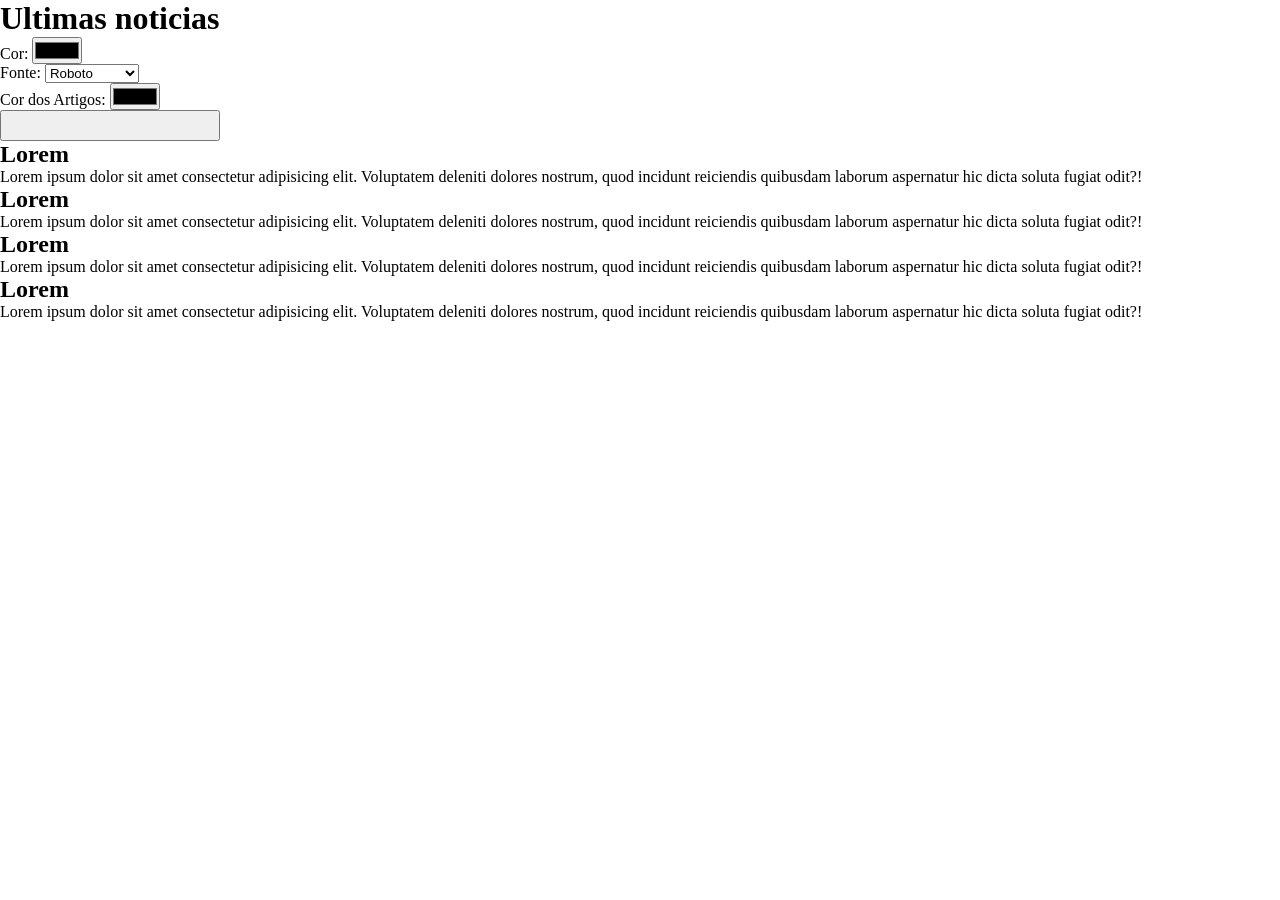
<file: index.html>
<!DOCTYPE html>
<html lang="pt-br">
<head>
    <meta charset="UTF-8">
    <meta http-equiv="X-UA-Compatible" content="IE=edge">
    <meta name="viewport" content="width=device-width, initial-scale=1.0">
    <title>Noticias de IA</title>
    <!-- estilos internos -->
    <link rel="stylesheet" href="style.css">
    <script src="script.js"></script>
    <!-- conexao API Google Fonts -->
    <link rel="stylesheet" href="https://fonts.googleapis.com/icon?family=Material+Icons">


</head>
<body class="page">
  <header class="header">
    <h1 class="header__title">Ultimas noticias</h1>

    <div class="header_controls">
        <div class="control-group">
            <label for="color-picker">Cor:</label>
            <input type="color" id="color-picker" class="control-group__input">
        </div> 

        <div class="control-group">
        <label for="font-select">Fonte:</label>
        <select id="font-select" class="control-group__select">
            <option value="Roboto">Roboto</option>
            <option value="Open Sans">Open Sans</option>
            <option value="Monteserrat">Monteserrat</option>
        </select>
        </div>

        <div class="control-group">
            <label for="article-color-picker">Cor dos Artigos:</label>
            <input type="color" id="article-color-picker" class="control-group__input">
        </div>

        <button id="theme-light" class="header__theme-toggle">
            <span class="material-icons">dark_mode</span>
        </button>
    </div>
  </header> 
  
  <main class="main">
    <article class="news">
        <h2 class="news__title">Lorem </h2>
        <p class="news__content">Lorem ipsum dolor sit amet consectetur adipisicing elit. Voluptatem deleniti dolores nostrum, quod incidunt reiciendis quibusdam laborum aspernatur hic dicta soluta fugiat odit?!</p>
    </article>

    <article class="news">
        <h2 class="news__title">Lorem </h2>
        <p class="news__content">Lorem ipsum dolor sit amet consectetur adipisicing elit. Voluptatem deleniti dolores nostrum, quod incidunt reiciendis quibusdam laborum aspernatur hic dicta soluta fugiat odit?!</p>
    </article>

    <article class="news">
        <h2 class="news__title">Lorem </h2>
        <p class="news__content">Lorem ipsum dolor sit amet consectetur adipisicing elit. Voluptatem deleniti dolores nostrum, quod incidunt reiciendis quibusdam laborum aspernatur hic dicta soluta fugiat odit?!</p>
    </article>

    <article class="news">
        <h2 class="news__title">Lorem </h2>
        <p class="news__content">Lorem ipsum dolor sit amet consectetur adipisicing elit. Voluptatem deleniti dolores nostrum, quod incidunt reiciendis quibusdam laborum aspernatur hic dicta soluta fugiat odit?!</p>
    </article>
  </main>

  
</body>
</html>
</file>
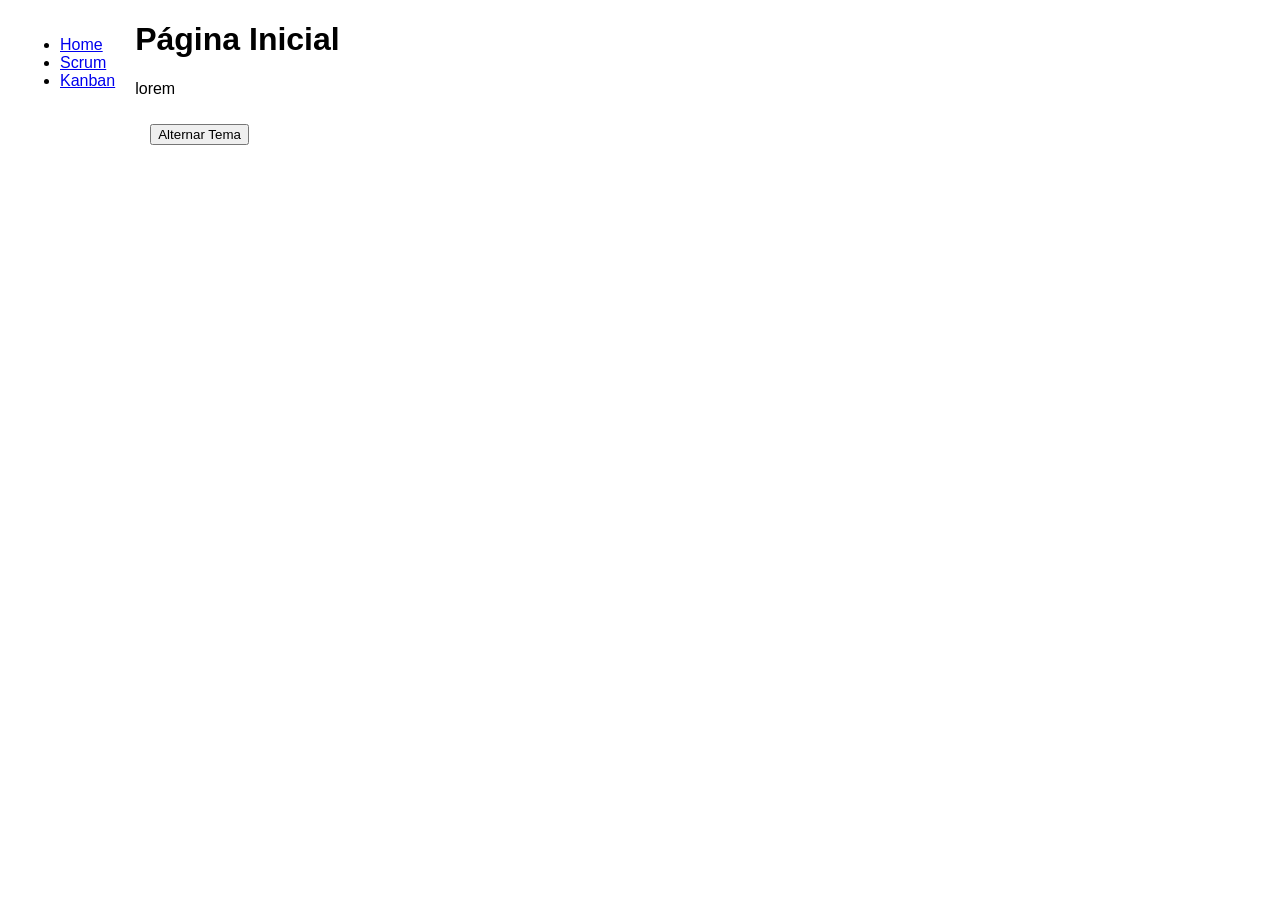
<file: darkmode/index.html>
<!DOCTYPE html>
<html lang="en">
<head>
    <meta charset="UTF-8">
    <meta name="viewport" content="width=device-width, initial-scale=1.0">
    <title>PB</title>
    <link rel="stylesheet" href="style.css">
</head>

<body class="theme-container">
<aside>
    <nav class="menu">
        <ul>
        <li><a href="home.html">Home</a></li>
        <li><a href="scrum.html">Scrum</a></li>
        <li><a href="kanban.html">Kanban</a></li>
        </ul>
    </nav>
</aside>

<main class="container1">
    <h1>Página Inicial</h1>
    <p>lorem</p>

    <div class="button">
        <button >Alternar Tema</button>
    </div>
</main>

<script src="script.js"></script>

</body>
</html>
</file>
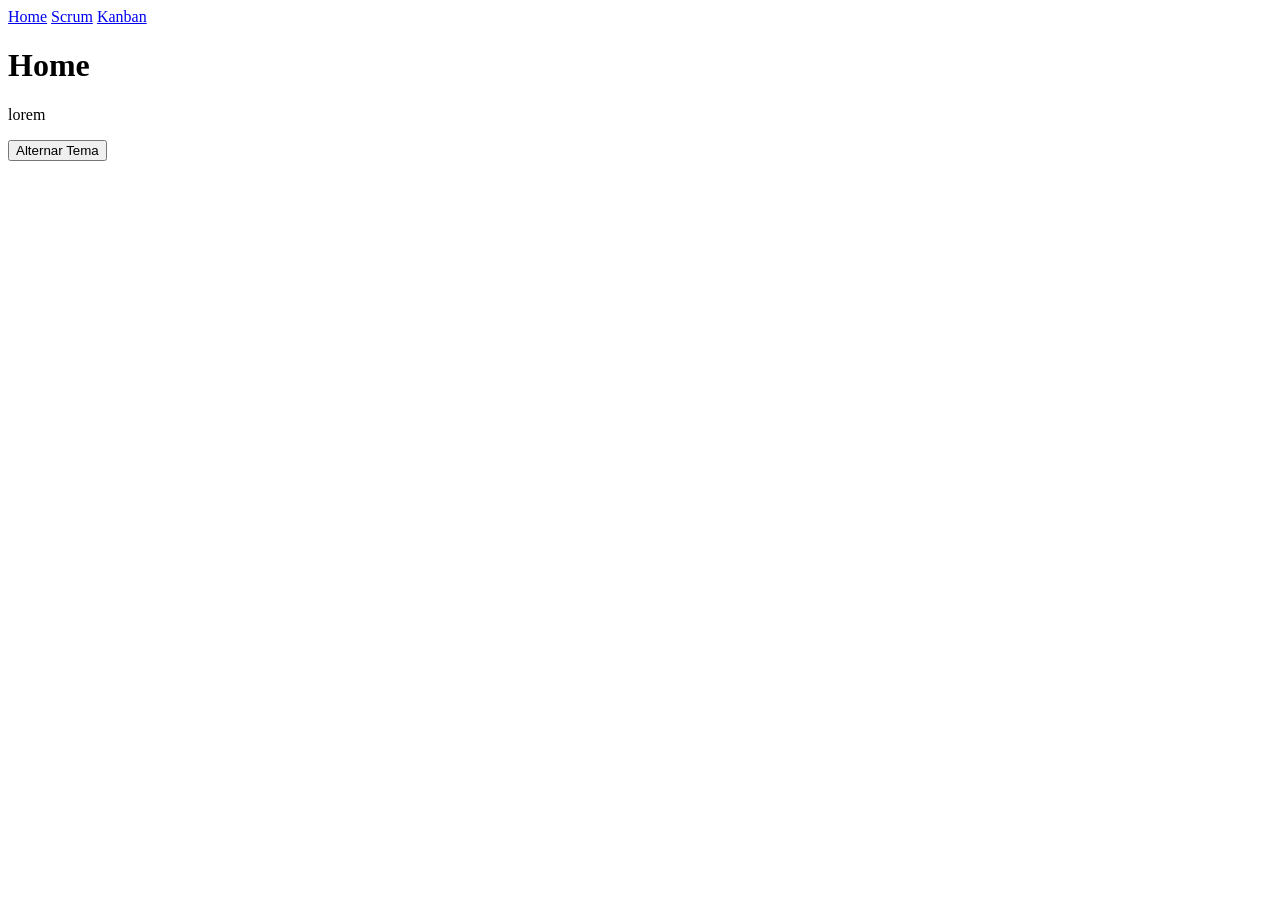
<file: darkmode/home.html>
<!DOCTYPE html>
<html lang="en">
<head>
    <meta charset="UTF-8">
    <meta name="viewport" content="width=device-width, initial-scale=1.0">
    <title>Home</title>
</head>
<body>

<div class="menu">
    <a href="index.html">Home</a>
    <a href="scrum.html">Scrum</a>
    <a href="kanban.html">Kanban</a>
</div>

<div class="container1">
    <h1>Home</h1>
    <p>lorem</p>

    <button >Alternar Tema</button>
</div>

<script src="script.js"></script>

</body>
</html>
</file>
<file: style.css>
*{
    margin: 0;
    padding: 0;
    box-sizing: border-box;
}

:root{
    --primary-color: #4285f4;
    --text-color: #333;
    --bg-color: #fff;
    --font-family: 'Roboto', sans-serif;
}

.body.dark{
    --text-color: #f1f1f1;
    --bg-color: #121212;

}
</file>
<file: darkmode/style.css>
:root {
  --primary-color-light: #f0f0f0;
  --secondary-color-light: #ffffff;
  --text-color-light: #333;
  --hover-color-light: #ddd;
  --button-bg-light: #e0e0e0;
  --button-hover-light: #ccc;
  --sidebar-bg-light: #ffffff;

  --primary-color-dark: #1e1e1e;
  --secondary-color-dark: #2e2e2e;
  --text-color-dark: #f0f0f0;
  --hover-color-dark: #555;
  --button-bg-dark: #333;
  --button-hover-dark: #444;
  --sidebar-bg-dark: #2e2e2e;
}

.theme-container{
   
   margin: 0;
  min-height: 100vh;
  background-color: var(--bg);
  font-family: Arial, Helvetica, sans-serif;
  display: flex;
} 


 .theme-container.dark{
 --bg: var(--primary-color-dark);
  --text: var(--text-color-dark);
  --sidebar: var(--sidebar-bg-dark);
  --button: var(--button-bg-dark);
  --button-hover: var(--button-hover-dark);
}

.theme-container.light{

}


.menu{
 
  background-color: var(--sidebar-bg-light);
    text-decoration: none;
  padding: 20px;
}

/* .theme-container.dark .menu{
    background-color: var(--sidebar-bg-dark);
} */

/* .menu ul{
list-style: none;
  padding: 0;
}

.menu ul li a{
  text-decoration: none;
  color: var(--text);
  padding: 10px;
  display: block;
  border-radius: 5px;
} */

.container1{
 
}

.button{
padding: 10px 15px;
  border: none;
  cursor: pointer;
  background-color: var(--button);
  color: var(--text);
  border-radius: 5px;
}

.button:hover{
  background-color: var(--button-hover); 
}
</file>
